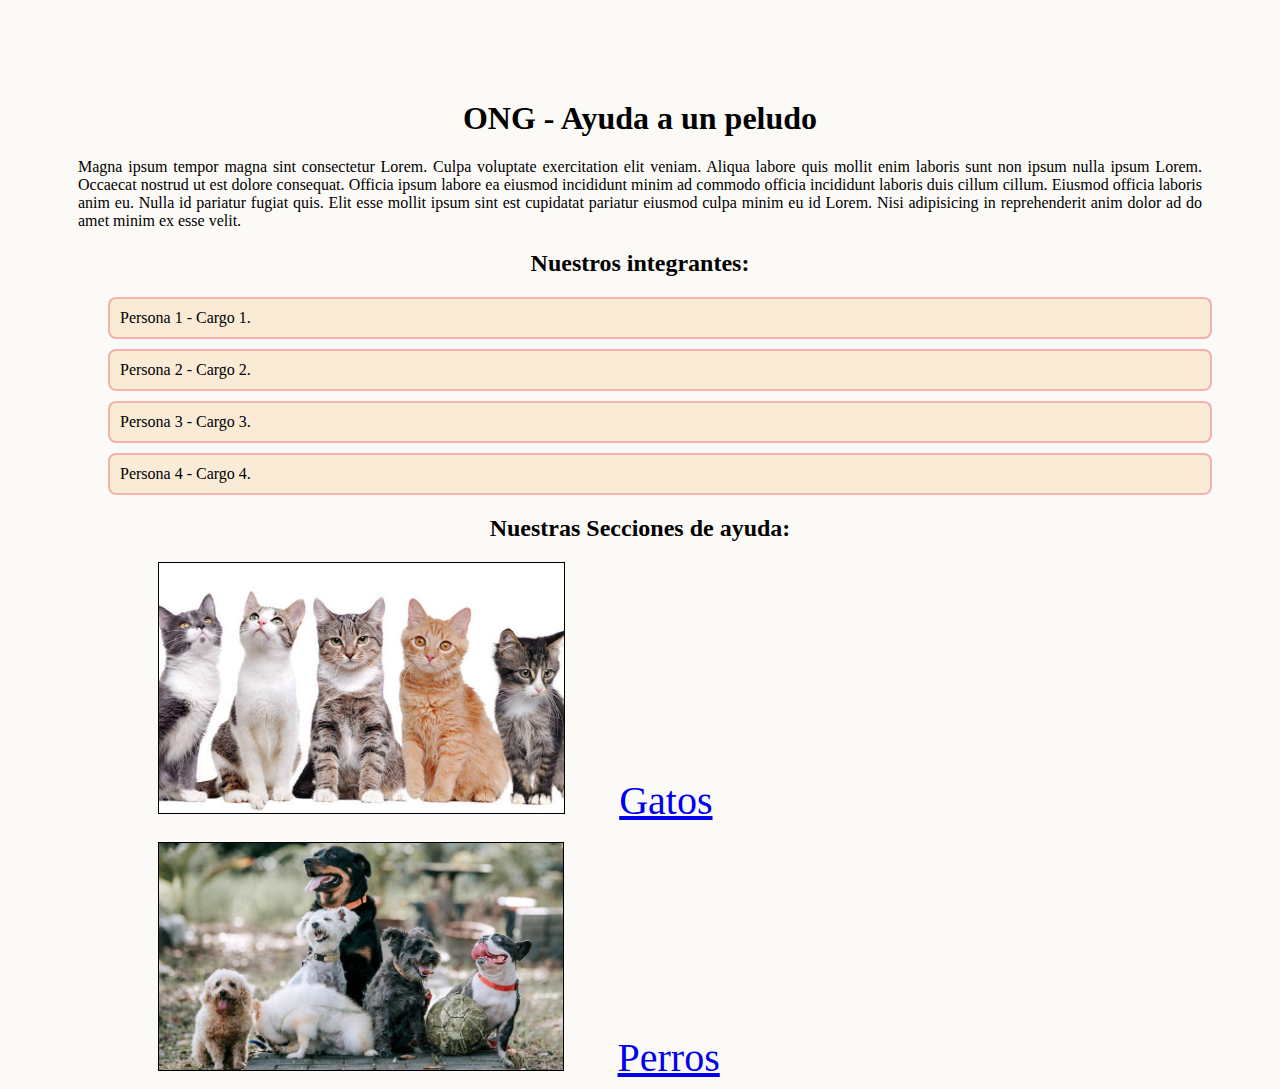
<file: index.html>
<!DOCTYPE html>
<html lang="en">
<head>
    <meta charset="UTF-8">
    <meta http-equiv="X-UA-Compatible" content="IE=edge">
    <meta name="viewport" content="width=device-width, initial-scale=1.0">
    <title>Ayuda a un peludo</title>
    <link rel="stylesheet" href="CSS/estilos.css">
</head>
<body>  
    <div class="cabecero">
        <h1>ONG - Ayuda a un peludo</h1>
        <p>Magna ipsum tempor magna sint consectetur Lorem. Culpa voluptate exercitation elit veniam. Aliqua labore quis mollit enim laboris sunt non ipsum nulla ipsum Lorem. Occaecat nostrud ut est dolore consequat. Officia ipsum labore ea eiusmod incididunt minim ad commodo officia incididunt laboris duis cillum cillum. Eiusmod officia laboris anim eu.
            Nulla id pariatur fugiat quis. Elit esse mollit ipsum sint est cupidatat pariatur eiusmod culpa minim eu id Lorem. Nisi adipisicing in reprehenderit anim dolor ad do amet minim ex esse velit.</p>
    </div>
    <div style="margin: 5px auto;">
        <h2>Nuestros integrantes:</h2>
        <ul class="lista">
            <li>Persona 1 - Cargo 1.</li>
            <li>Persona 2 - Cargo 2.</li>
            <li>Persona 3 - Cargo 3.</li>
            <li>Persona 4 - Cargo 4.</li>
        </ul>
    </div>
    <h2>Nuestras Secciones de ayuda:</h2>
    <div class="gatosOperros">
        <img src="img/gatos.jpg" alt="GatosFotos" class="imagenPresentacion ">
       
        <a href="gatosEnAdopcion.html" class="presentacion">Gatos</a>
        
    </div>
    <div class="gatosOperros">
        <br>
        <img src="img/perros.jpg" alt="Perritosfoto" class="imagenPresentacion2">
        <a href="perrosEnAdopcion.html" class="presentacion">Perros</a>
    
    </div>

</body>
</html>
</file>
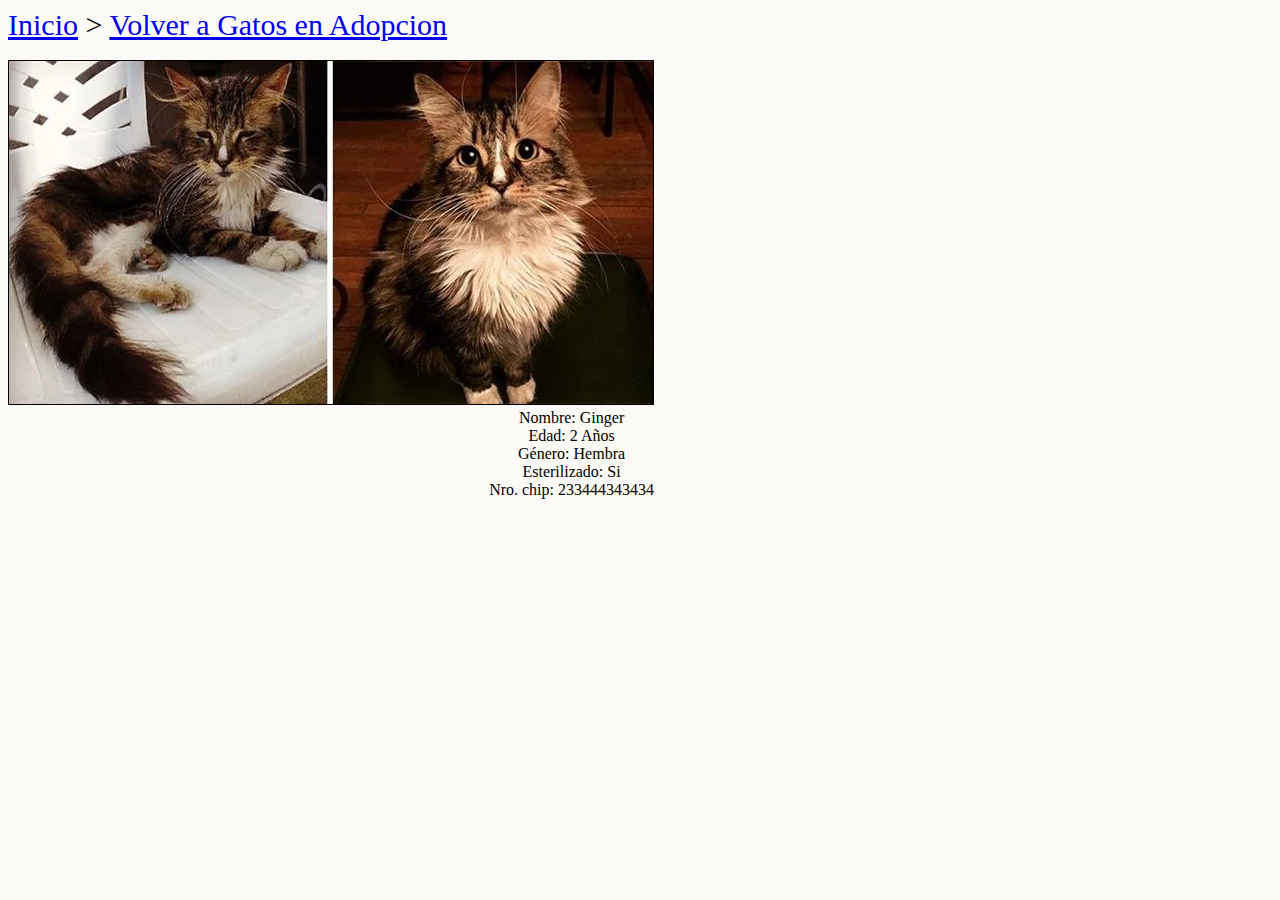
<file: fichaGatoGinger.html>
<!DOCTYPE html>
<html lang="en">
<head>
    <meta charset="UTF-8">
    <meta http-equiv="X-UA-Compatible" content="IE=edge">
    <meta name="viewport" content="width=device-width, initial-scale=1.0">
    <title>Ayuda a un peludo</title>
    <link rel="stylesheet" href="CSS/estilos.css">
</head>
<body>
    <div style=" font-size: 30px;">
        <a href="index.html">Inicio</a> >
        <a href="gatosEnAdopcion.html">Volver a Gatos en Adopcion</a>
    </div>
    <br>
    <div class="ficha">
        <div style="float: left;">
        <img src="img/gato abandonado2.webp" alt="FotoGinger">
        </div>
        <br>
        <div style="float: right">         
            <p>Nombre: Ginger</p>
            <p>Edad: 2 Años</p>
            <p>Género: Hembra</p>
            <p>Esterilizado: Si</p>
            <p>Nro. chip: 233444343434</p>
        </div>
    </div>
</body>
</html>
</file>
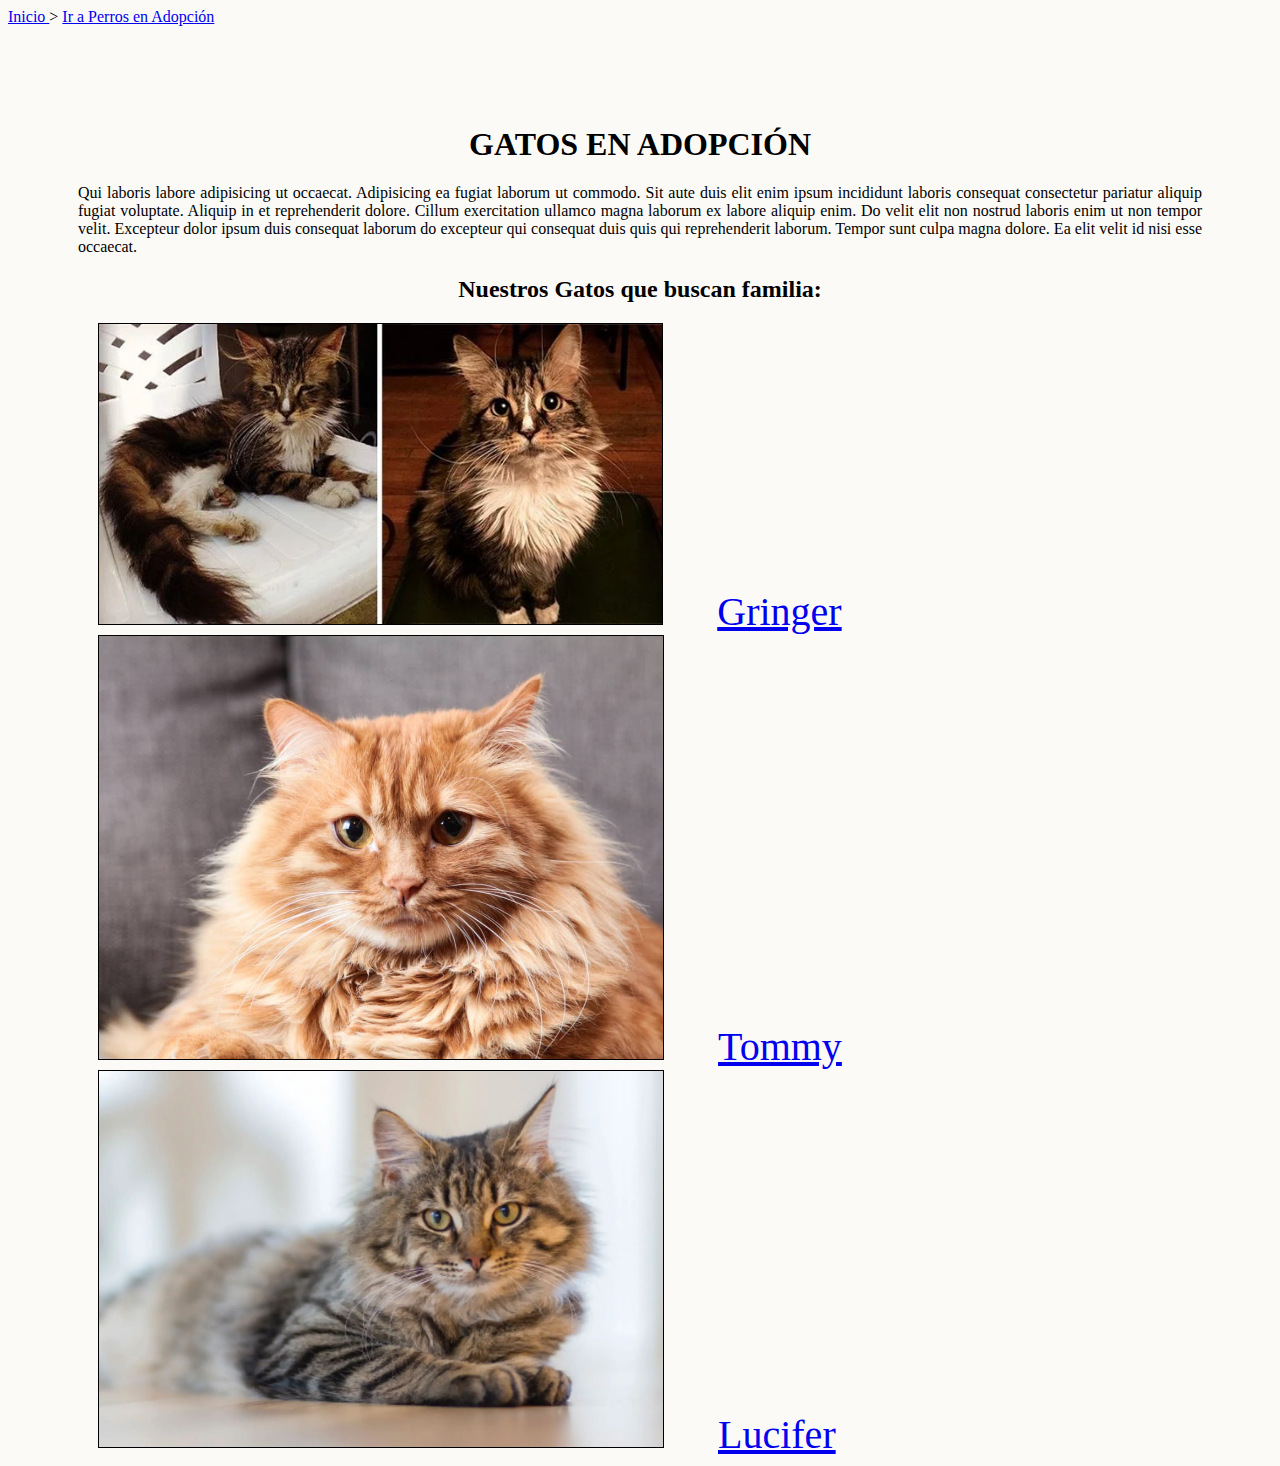
<file: gatosEnAdopcion.html>
<!DOCTYPE html>
<html lang="en">
<head>
    <meta charset="UTF-8">
    <meta http-equiv="X-UA-Compatible" content="IE=edge">
    <meta name="viewport" content="width=device-width, initial-scale=1.0">
    <title>Ayuda a un Peludo</title>
    <link rel="stylesheet" href="CSS/estilos.css">
</head>
<body>
    <a href="index.html" style="text-align: left;"> Inicio </a> >
    <a href="perrosEnAdopcion.html">Ir a Perros en Adopción</a>
    <div class="cabecero">
        <h1>GATOS EN ADOPCIÓN</h1>
        <P>Qui laboris labore adipisicing ut occaecat. Adipisicing ea fugiat laborum ut commodo. Sit aute duis elit enim ipsum incididunt laboris consequat consectetur pariatur aliquip fugiat voluptate. Aliquip in et reprehenderit dolore. Cillum exercitation ullamco magna laborum ex labore aliquip enim.
        Do velit elit non nostrud laboris enim ut non tempor velit. Excepteur dolor ipsum duis consequat laborum do excepteur qui consequat duis quis qui reprehenderit laborum. Tempor sunt culpa magna dolore. Ea elit velit id nisi esse occaecat.</P>
    </div>
    <div class="eleccionMascota">
        <h2>Nuestros Gatos que buscan familia:</h2>
        <img src="img/gato abandonado2.webp" alt="FotoGinger" style="height: 300px;">
        <a href="fichaGatoGinger.html" class="presentacion">Gringer</a>
        <br>
        <img src="img/tommy.jpg" alt="FotoTommy" style="height: 423px;">
        <a href="fichaGatoTommy.html" class="presentacion">Tommy</a>
        <br>
        <img src="img/lucifer.webp" alt="FotoLucifer" style="height: 376px;">
        <a href="fichaGatoLucifer.html" class="presentacion">Lucifer</a>

    </div>
</body>
</html>
</file>
<file: CSS/estilos.css>
body{
    background-color: rgb(252, 250, 247);

}

div.cabecero{
    text-align: justify;
    margin: 100px 70px 0 70px;    
}
p{
    margin: 1px 80px;
}

.lista li{
    display: block;
    background-color: antiquewhite;
    margin: 10px 60px;
    padding: 10px;
    border: 2px solid rgba(240, 39, 65, 0.295);
    border-radius: 8px; 
}

div.gatosOperros{
    margin: 0 150px;    
}
div img.imagenPresentacion{
    height: 250px;
}
div img.imagenPresentacion2{
    height: 227px;
}
div a.presentacion{
    font-size: 40px;
    margin: 50px 50px;
}

div.eleccionMascota{
    margin: 0 90px;
}
div.ficha{
    display: inline-block;
    text-align: center;
}
h1,h2{
    text-align: center;
}
p{
    margin: 0 ;
}


img{
    border: 1px solid black;
}
</file>
